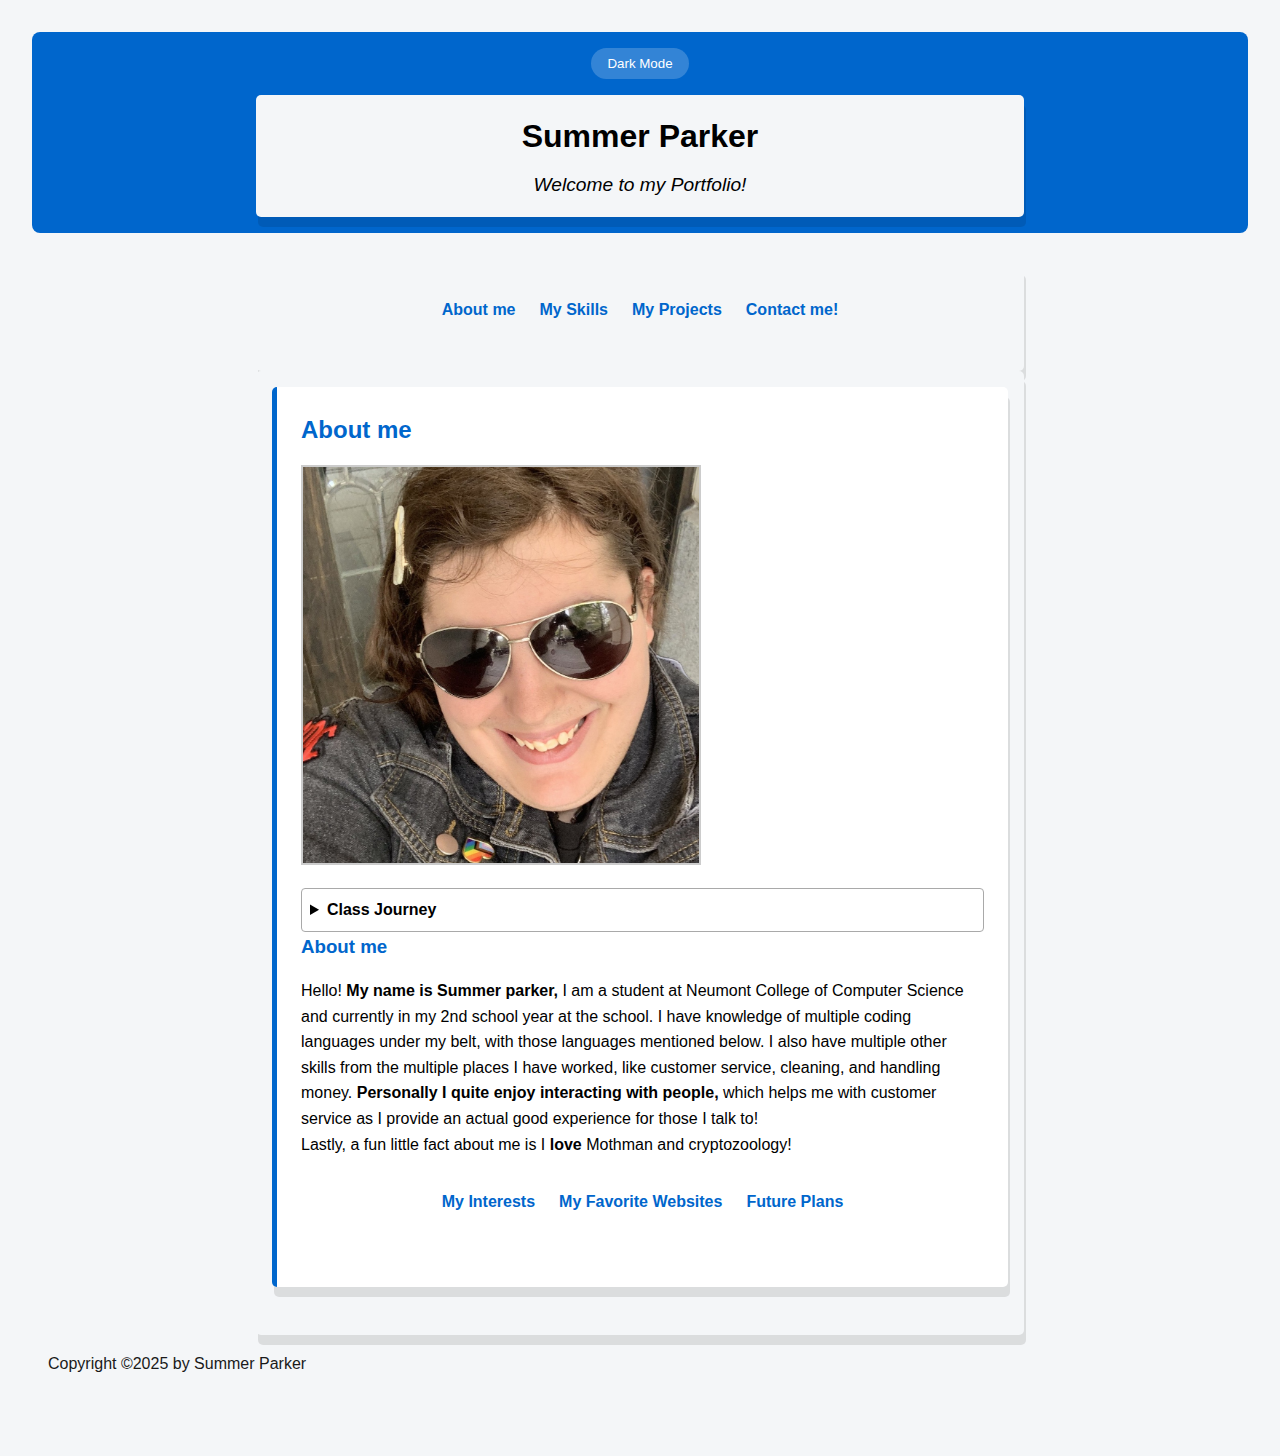
<file: Index.html>
<!DOCTYPE html>
<html lang="en">

<!--Meta data-->
<head>
    <meta charset="UTF-8">
    <meta name = "viewport" content = "width=device-wdith, initial-scale=1.0" >
    <meta name = "description" content = "CSC210 - Intro to web Presentation and Development - For classes a1,b2, and c2">
    <meta name = "keywords" content = "Neumont, CSC210, web dev, student, portfolio, HMTL5, CSS">
    <meta name = "author" content = "Summer Parker">

    <link rel="icon" type="image/svg+xml" href="data:image/svg+xml ">

   
    <link rel="stylesheet" href="/css/style.css">

    <title> Neumont Portfolio </title>
</head>

<body>
<!-- Name and class banner-->
    <header role = "banner">
        <button class = "theme-toggle" id = "theme-toggle"> Dark Mode </button>
        <section class= "container">
            <h1> Summer Parker </h1> 
            <p class = "tagline"> Welcome to my Portfolio! </p>
        </section>
    </header>
</body>  

    <!--Navigation Banner-->
    <nav role="navigation" aria-label= "Main navigation"> 
        <section class = "container">
            <ul>
                <li> <a href="index.html" aria-describedby="about-desc">About me </a> </li>
                <li> <a href="skills.html" aria-describedby="skills-desc">My Skills </a></li>
                <li> <a href="projects.html" aria-describedby="projects-desc">My Projects </a> </li>
                <li> <a href="contact.html" aria-describedby="contact-desc">Contact me!</a> </li>
            </ul>
        </section>
    </nav>
    

        <!-- Main Content-->
        <main id = "main-content" role = "main">
            <section class="container">

                <section id="about" aria-labelledby="about-heading">
                    <h2 id="about-heading">About me </h2>


                    <img id="slideshow" src="PictureOfMe.jpg" alt="Slideshow">
                    
                    
                <script>
                    const images = ["PictureOfMe.jpg", "MeWaterfall.jpg", "MeLilyWaterfall.jpg", "MeLilyKiss2.jpg"];
                    let index = 0;

                    const slideshow = document.getElementById("slideshow");

                    setInterval(() => {

                    index = (index + 1) % images.length;
                    slideshow.src = images[index];

                    }, 3000); 
                </script>

                    <div class = "about-content"> </div>
                        <div class= "about-text"> </div>
                            <details>
                                <summary>Class Journey</summary>
                                <p>We started first html coding in my college class on July 3,2025, on top of basic hmtl we 
                                    have to understand html and also CSS</p>
                            </details>
                            
                        <!-- About Me-->
                <aside class="About me" aria-labelledby="interests-aboutme"> </aside>
                    <h3 id="interests-aboutme">About me</h3>
                    <p>
                        Hello! <strong >My name is Summer parker, </strong> I am a student at Neumont College of 
                        Computer Science and currently in my 2nd school year at the school. I have 
                        knowledge of multiple coding languages under my belt, with those languages mentioned below.
                        I also have multiple other skills from the multiple places I have worked, like customer service, 
                        cleaning, and handling money. <strong> Personally I quite enjoy interacting with people, </strong> which helps me with customer service as I provide an actual 
                        good experience for those I talk to! 
                    </p>

                    <p id="quoteDisplay"> 

                    </p>
                    <h4 id="authorDisplay"> </h4>

                    <p>
                        Lastly, a fun little fact about me is I <strong> love </strong> Mothman and cryptozoology!
                    </p>

                    
                

                    <!--Small Navigation-->
                    <nav role="navigation" aria-label= "Main navigation"> 
                    <div class = "container">
                        <ul>
                            <li> <a href="interests.html" aria-describedby="interests-desc">My Interests </a></li>
                            <li> <a href="favorites.html" aria-describedby="#FavWebs">My Favorite Websites </a> </li>
                            <li> <a href="plans.html" aria-describedby="plans-desc">Future Plans</a> </li>
                    </div>
                        </ul>
                    </nav>
            
                
                </section> 
            </section>
        </main>

        <footer> 
            Copyright ©2025 by Summer Parker
        </footer>

        <!-- Java script-->
        <script src="main.js"></script>

</html>
</file>
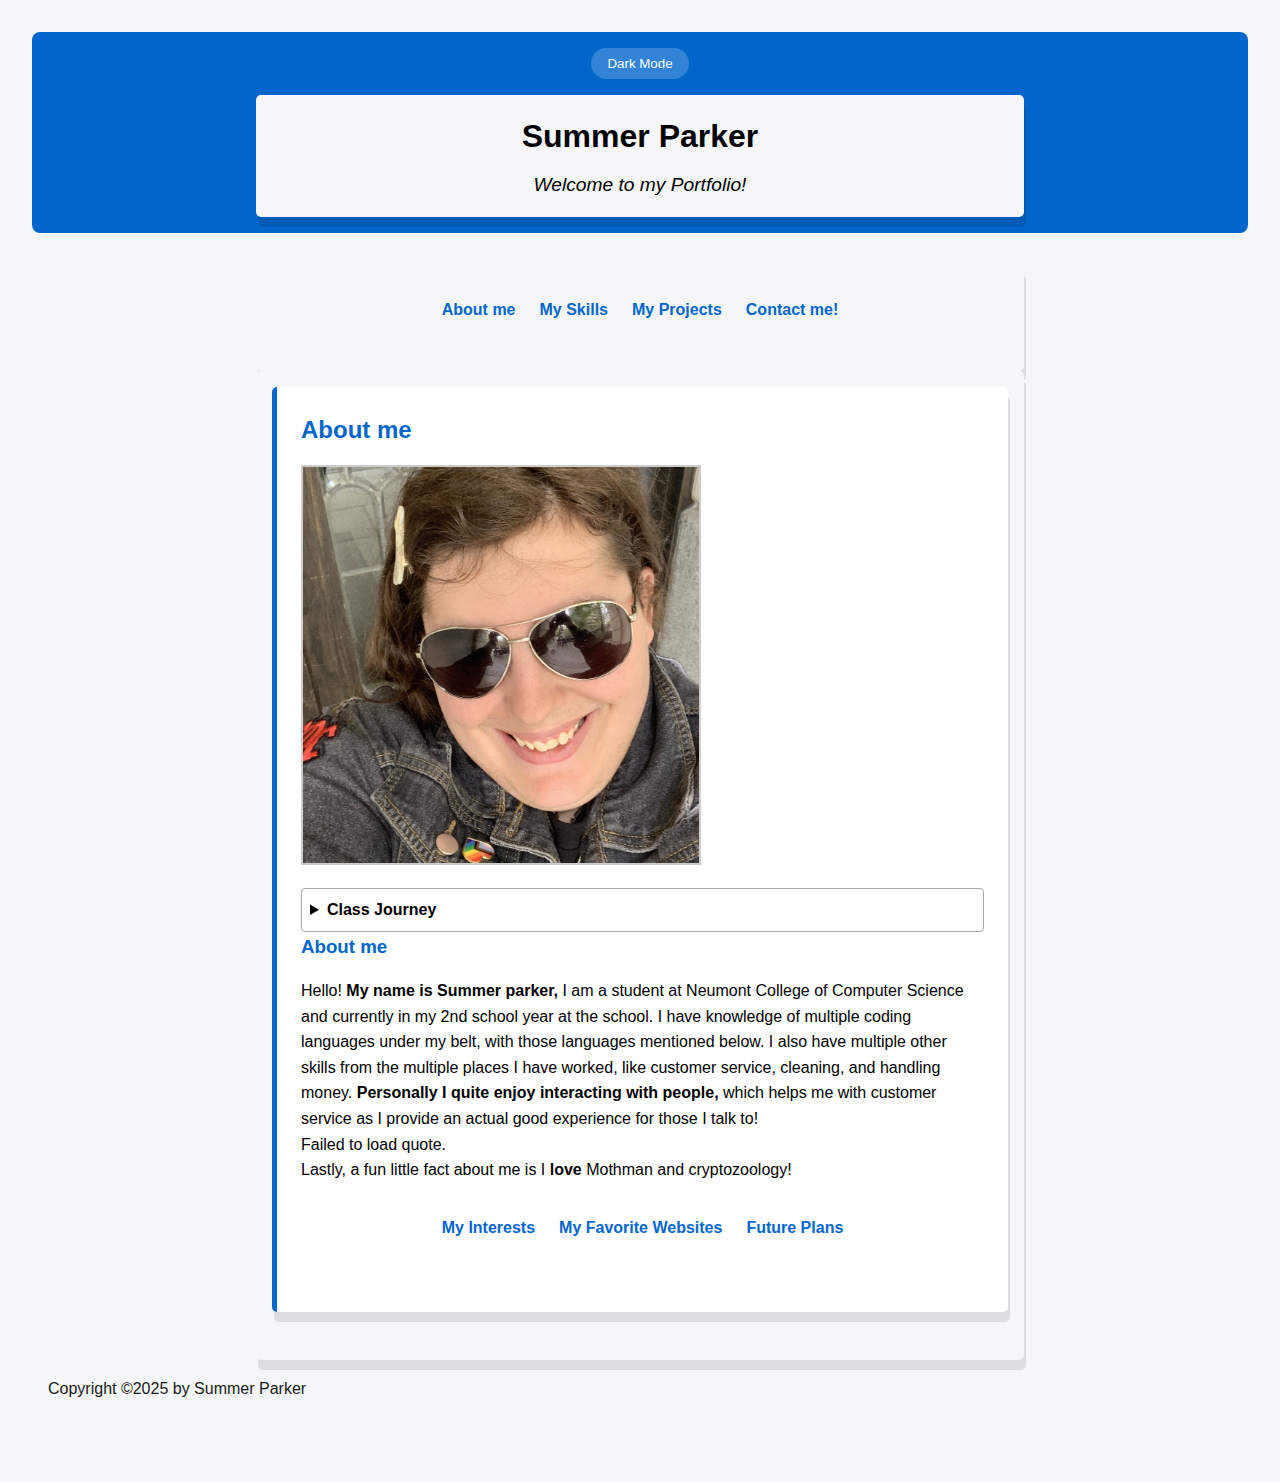
<file: index.html>
<!DOCTYPE html>
<html lang="en">

<!--Meta data-->
<head>
    <meta charset="UTF-8">
    <meta name = "viewport" content = "width=device-wdith, initial-scale=1.0" >
    <meta name = "description" content = "CSC210 - Intro to web Presentation and Development - For classes a1,b2, and c2">
    <meta name = "keywords" content = "Neumont, CSC210, web dev, student, portfolio, HMTL5, CSS">
    <meta name = "author" content = "Summer Parker">

    <link rel="icon" type="image/svg+xml" href="data:image/svg+xml ">

   
    <link rel="stylesheet" href="/css/style.css">

    <title> Neumont Portfolio </title>
</head>

<body>
<!-- Name and class banner-->
    <header role = "banner">
        <button class = "theme-toggle" id = "theme-toggle"> Dark Mode </button>
        <section class= "container">
            <h1> Summer Parker </h1> 
            <p class = "tagline"> Welcome to my Portfolio! </p>
        </section>
    </header>
</body>  

    <!--Navigation Banner-->
    <nav role="navigation" aria-label= "Main navigation"> 
        <section class = "container">
            <ul>
                <li> <a href="/html/index.html" aria-describedby="about-desc">About me </a> </li>
                <li> <a href="/html/skills.html" aria-describedby="skills-desc">My Skills </a></li>
                <li> <a href="/html/projects.html" aria-describedby="projects-desc">My Projects </a> </li>
                <li> <a href="/html/contact.html" aria-describedby="contact-desc">Contact me!</a> </li>
            </ul>
        </section>
    </nav>
    

        <!-- Main Content-->
        <main id = "main-content" role = "main">
            <section class="container">

                <section id="about" aria-labelledby="about-heading">
                    <h2 id="about-heading">About me </h2>


                    <img id="slideshow" src="/imgs/PictureOfMe.jpg" alt="Slideshow">
                    
                    
                <script>
                    const images = ["PictureOfMe.jpg", "MeWaterfall.jpg", "MeLilyWaterfall.jpg", "MeLilyKiss2.jpg"];
                    let index = 0;

                    const slideshow = document.getElementById("slideshow");

                    setInterval(() => {

                    index = (index + 1) % images.length;
                    slideshow.src = images[index];

                    }, 3000); 
                </script>

                    <div class = "about-content"> </div>
                        <div class= "about-text"> </div>
                            <details>
                                <summary>Class Journey</summary>
                                <p>We started first html coding in my college class on July 3,2025, on top of basic hmtl we 
                                    have to understand html and also CSS</p>
                            </details>
                            
                        <!-- About Me-->
                <aside class="About me" aria-labelledby="interests-aboutme"> </aside>
                    <h3 id="interests-aboutme">About me</h3>
                    <p>
                        Hello! <strong >My name is Summer parker, </strong> I am a student at Neumont College of 
                        Computer Science and currently in my 2nd school year at the school. I have 
                        knowledge of multiple coding languages under my belt, with those languages mentioned below.
                        I also have multiple other skills from the multiple places I have worked, like customer service, 
                        cleaning, and handling money. <strong> Personally I quite enjoy interacting with people, </strong> which helps me with customer service as I provide an actual 
                        good experience for those I talk to! 
                    </p>

                    <p id="quoteDisplay"> 

                    </p>
                    <h4 id="authorDisplay"> </h4>

                    <p>
                        Lastly, a fun little fact about me is I <strong> love </strong> Mothman and cryptozoology!
                    </p>

                    
                

                    <!--Small Navigation-->
                    <nav role="navigation" aria-label= "Main navigation"> 
                    <div class = "container">
                        <ul>
                            <li> <a href="/html/interests.html" aria-describedby="interests-desc">My Interests </a></li>
                            <li> <a href="/html/favorites.html" aria-describedby="#FavWebs">My Favorite Websites </a> </li>
                            <li> <a href="/html/plans.html" aria-describedby="plans-desc">Future Plans</a> </li>
                    </div>
                        </ul>
                    </nav>
            
                
                </section> 
            </section>
        </main>

        <footer> 
            Copyright ©2025 by Summer Parker
        </footer>

        <!-- Java script-->
        <script src="/js/main.js"></script>

</html>
</file>
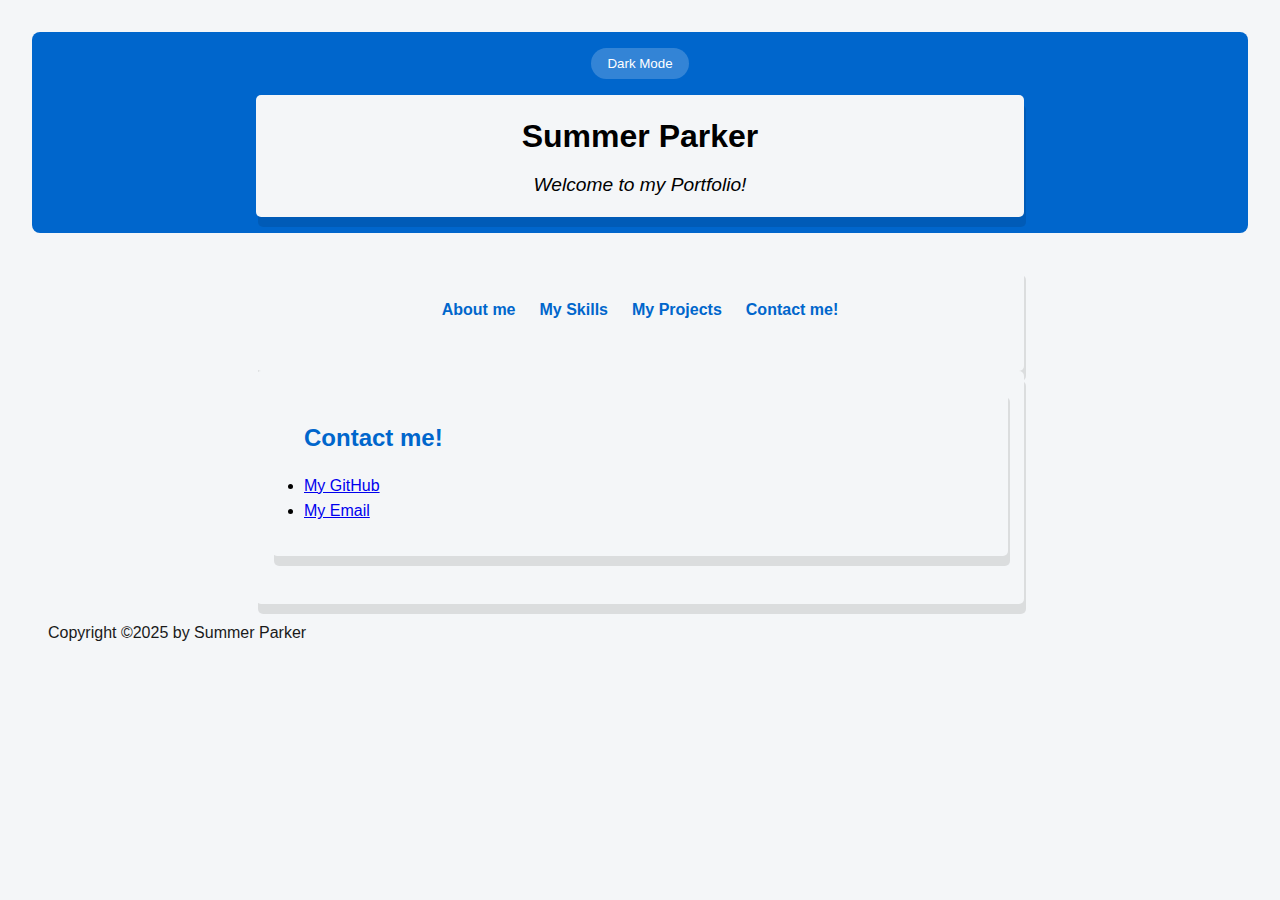
<file: contact.html>
<!DOCTYPE html>
<html lang="en">

<!--Meta data-->
<head>
    <meta charset="UTF-8">
    <meta name = "viewport" content = "width=device-wdith, initial-scale=1.0" >
    <meta name = "description" content = "CSC210 - Intro to web Presentation and Development - For classes a1,b2, and c2">
    <meta name = "keywords" content = "Neumont, CSC210, web dev, student, portfolio, HMTL5, CSS">
    <meta name = "author" content = "Summer Parker">

    <link rel="icon" type="image/svg+xml" href="data:image/svg+xml ">

   
    <link rel="stylesheet" href="css/style.css"> <!-- Alt is style2.css -->

    <title> Neumont Portfolio </title>
</head>

<body>
<!-- Name and class banner-->
    <header role = "banner">
        <button class = "theme-toggle" id = "theme-toggle"> Dark Mode </button>
        <section class= "container">
            <h1> Summer Parker </h1> 
            <p class = "tagline"> Welcome to my Portfolio! </p>
        </section>
    </header>
</body>  

    <!--Navigation Banner-->
    <nav role="navigation" aria-label= "Main navigation"> 
        <section class = "container">
            <ul>
                <li> <a href="html/index.html" aria-describedby="about-desc">About me </a> </li>
                <li> <a href="html/skills.html" aria-describedby="skills-desc">My Skills </a></li>
                <li> <a href="html/projects.html" aria-describedby="projects-desc">My Projects </a> </li>
                <li> <a href="html/contact.html" aria-describedby="contact-desc">Contact me!</a> </li>
            </ul>
        </section>
    </nav>
    

        <!-- Main Content-->
        <main id = "main-content" role = "main">
            <section class="container">

                <section id="contacts" aria-labelledby="contacts-heading">
                    <h2 id="contacts-heading">Contact me! </h2>

                            <ul>
                                <li> <a target="_blank" rel="noopener noreferrer" href="https://github.com/SummerTheMothGal">My GitHub  </a></li>

                                <li> <a target="_blank" rel="noopener noreferrer" href="https://www.youtube.com/watch?v=dQw4w9WgXcQ">My Email  </a></li>

                            </ul>
                        
                <aside class="Contact" aria-labelledby="contact-aboutme"> 
                    
                    
                </aside>
            
                
                </section> 
            </section>
        </main>

        <footer> 
            Copyright ©2025 by Summer Parker
        </footer>

        <!-- Java script-->
        <script src="js/main.js"> </script>

</html>
</file>
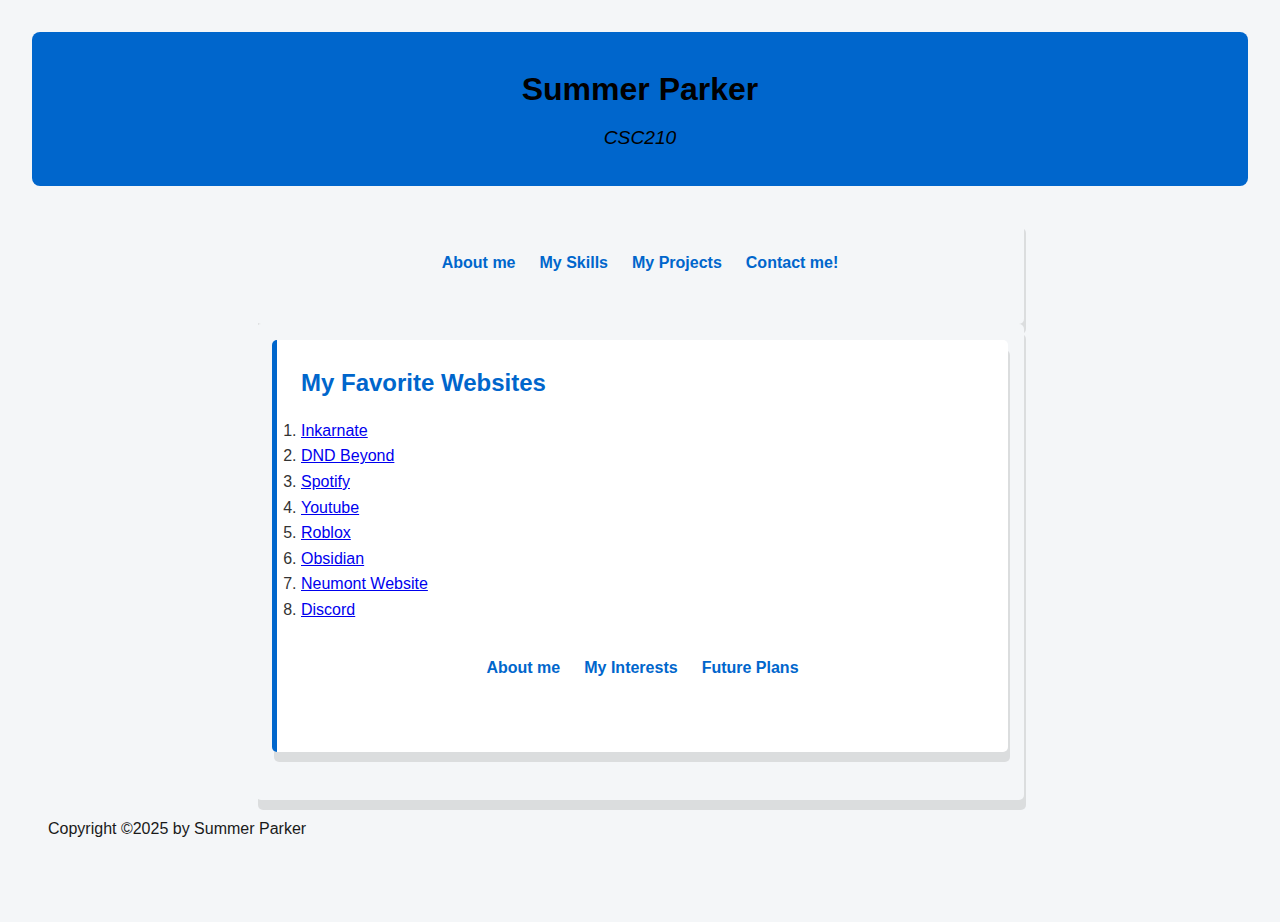
<file: favorites.html>
<!DOCTYPE html>
<html lang="en">

<!--Meta data-->
<head>
    <meta charset="UTF-8">
    <meta name = "viewport" content = "width=device-wdith, initial-scale=1.0" >
    <meta name = "description" content = "CSC210 - Intro to web Presentation and Development - For classes a1,b2, and c2">
    <meta name = "keywords" content = "Neumont, CSC210, web dev, student, portfolio, HMTL5, CSS">
    <meta name = "author" content = "Summer Parker">

    <link rel="icon" type="image/svg+xml" href="data:image/svg+xml ">
    <link rel="stylesheet" href="style.css">

    <title> Neumont College of Computer Science, Intro to WebDev Class </title>
</head>

<body>
<!-- Name and class banner-->
    <header role = "banner">
        <div class= "container">
            <h1> Summer Parker </h1> 
            <p class = "tagline"> CSC210 </p>
            </div>
    </header>
</body>    

<!--Navigation Banner-->
    <nav role="navigation" aria-label= "Main navigation"> 
        <section class = "container">
            <ul>
                <li> <a href="index.html" aria-describedby="about-desc">About me </a> </li>
                <li> <a href="skills.html" aria-describedby="skills-desc">My Skills </a></li>
                <li> <a href="projects.html" aria-describedby="projects-desc">My Projects </a> </li>
                <li> <a href="contact.html" aria-describedby="contact-desc">Contact me!</a> </li>
            </ul>
        </section>
    </nav>

        <!-- Main Content-->
    <main id = "main-content" role = "main">
            <section class="container">

                <section id="about" aria-labelledby="about-heading">
                    <h2 id="about-heading">My Favorite Websites </h2>
                    

                    <div class = "FavWebs-content"> </div>
                        <div class= "FavWebs-text"> </div>
                            


                        <!--Favorite Websites-->
                <aside class="FavWebs" aria-labelledby="FavWebs-heading">
                    <ol type="1">
                        <li>
                            <span role="img" aria-label="1"> 
                        <a href="https://inkarnate.com/p/Pkyepb"> Inkarnate </a>
                        </span>

                        </li>

                        <li>
                            <span role="img" aria-label="2"> </span>
                       <a href = "https://marketplace.dndbeyond.com/"> DND Beyond </a>

                        </li>

                        <li>
                            <span role="img" aria-label="3"> </span>
                        
                            <a href = "https://open.spotify.com/"> Spotify</a>
                        </li>

                        <li>
                            <span role="img" aria-label="4"> </span>
                            
                            <a href = "https://www.youtube.com/">Youtube</a>

                        </li>
                        <li>
                            <span role="img" aria-label="5"> </span>
                        
                            <a href = "https://www.roblox.com/home"> Roblox</a>
                        </li>

                        <li>
                            <span role="img" aria-label="6"> </span>
                        
                            <a href = "https://obsidian.md/">Obsidian </a>
                        </li>

                         <li>
                            <span role="img" aria-label="7"> </span>
                        
                            <a href = "https://www.neumont.edu/">Neumont Website </a>
                        </li>

                        <li>
                            <span role="img" aria-label="8"> </span>
                        
                            <a href = "https://discord.com/">Discord </a>
                        </li>

                        

                    </ol>

                    <!--Small Navigation-->
                     <nav role="navigation" aria-label= "Main navigation"> 
                    <div class = "container">
                        <ul>
                            <li> <a href="Index.html" aria-describedby="about">About me</a> </li>
                            <li> <a href="interests.html" aria-describedby="interests-desc">My Interests </a></li>
                            <li> <a href="plans.html" aria-describedby="#FavWebs">Future Plans </a> </li>
                            
                        </ul>
                    </div>
                    </nav>


                </aside>
                </section>
            </section>
    </main>
    <footer> 
            Copyright ©2025 by Summer Parker
        </footer>
</file>
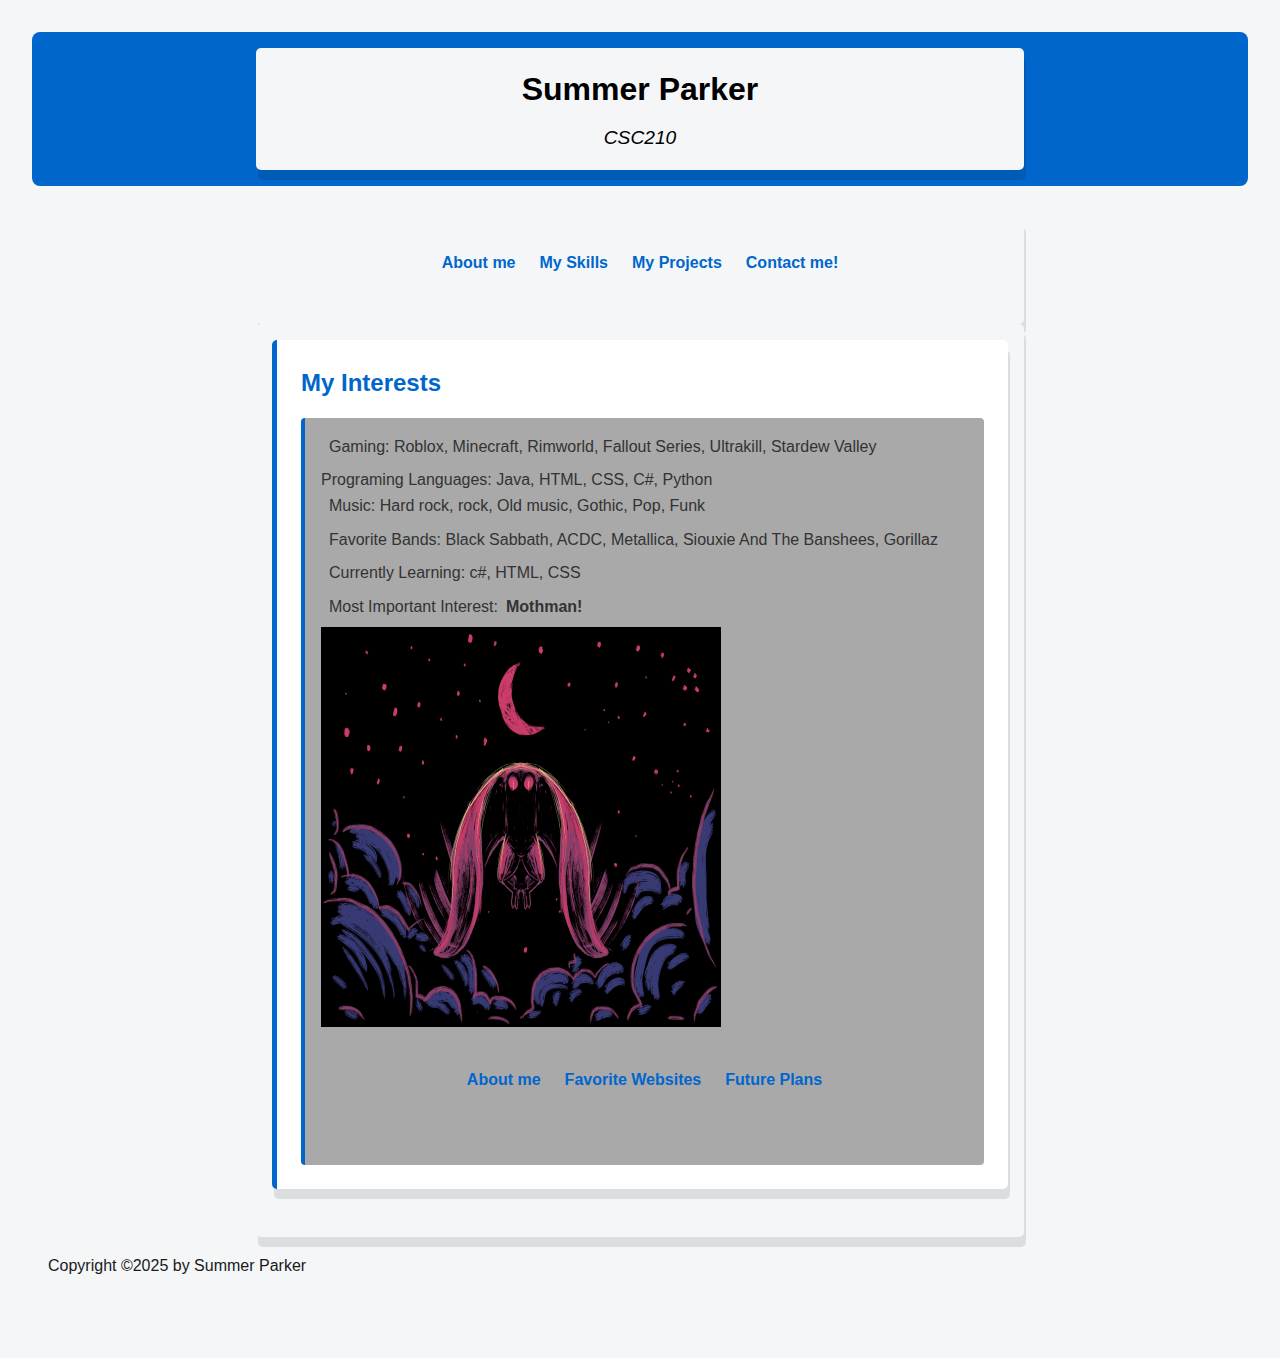
<file: interests.html>
<!DOCTYPE html>
<html lang="en">

<!--Meta data-->
<head>
    <meta charset="UTF-8">
    <meta name = "viewport" content = "width=device-wdith, initial-scale=1.0" >
    <meta name = "description" content = "CSC210 - Intro to web Presentation and Development - For classes a1,b2, and c2">
    <meta name = "keywords" content = "Neumont, CSC210, web dev, student, portfolio, HMTL5, CSS">
    <meta name = "author" content = "Summer Parker">

    <link rel="icon" type="image/svg+xml" href="data:image/svg+xml ">
    <link rel="stylesheet" href="style.css">

    <title> Neumont College of Computer Science, Intro to WebDev Class </title>
</head>

<body>
<!-- Name and class banner-->
    <header role = "banner">
        <section class= "container">
            <h1> Summer Parker </h1> 
            <p class = "tagline"> CSC210 </p>
        </section>
    </header>
</body>  

<!--Navigation Banner-->
    <nav role="navigation" aria-label= "Main navigation"> 
        <section class = "container">
            <ul>
                <li> <a href="index.html" aria-describedby="about-desc">About me </a> </li>
                <li> <a href="skills.html" aria-describedby="skills-desc">My Skills </a></li>
                <li> <a href="projects.html" aria-describedby="projects-desc">My Projects </a> </li>
                <li> <a href="contact.html" aria-describedby="contact-desc">Contact me!</a> </li>
            </ul>
        </section>
    </nav>


    <main id = "main-content" role = "main">
            <section class="container">

                <section id="about" aria-labelledby="about-heading">
                    <h2 id="about-heading">My Interests </h2>

                    <div class = "interest-content"> </div>
                        <div class= "interest-text"> </div>
                            


                        <!--Interests-->
                <aside class="interests" aria-labelledby="interests-heading">
                    <ul>
                        <li>
                            <span role="img" aria-label="Gaming"> </span>
                        Gaming: Roblox, Minecraft, Rimworld, Fallout Series, Ultrakill, Stardew Valley
                        </li>
                            <span role="img" aria-label="Programing"> </span>
                        Programing Languages: Java, HTML, CSS, C#, Python
                        </li>
                        <li>
                            <span role="img" aria-label="Music"> </span>
                        Music: Hard rock, rock, Old music, Gothic, Pop, Funk
                        </li>
                        <li>
                            <span role="img" aria-label="bands"> </span>
                        Favorite Bands: Black Sabbath, ACDC, Metallica, Siouxie And The Banshees, Gorillaz
                        </li>
                        <li>
                            <span role="img" aria-label="Learning"> </span>
                        Currently Learning: c#, HTML, CSS
                        </li>

                        <li>
                            <span role="img" aria-label="mostimportant"> </span>
                        Most Important Interest: <strong> Mothman! </strong>
                        </li>

                        <!--Mothman Gif-->
                        <img src="Mothman.gif" alt="MothmanGif" width="400" height="400">

                    </ul>

                    <!--Small Navigation-->
                    <nav role="navigation" aria-label= "Main navigation"> 
                    <div class = "container">
                        <ul>
                            <li> <a href="Index.html" aria-describedby="about">About me</a> </li>
                            <li> <a href="favorites.html" aria-describedby="FavWebs">Favorite Websites</a></li>
                            <li> <a href="plans.html" aria-describedby="plans-desc">Future Plans </a> </li>
                            
                        </ul>
                    </div>
                    </nav>


                </aside>
               
                </section>
            </section>
    </main>
    <footer> 
            Copyright ©2025 by Summer Parker
        </footer>
</file>
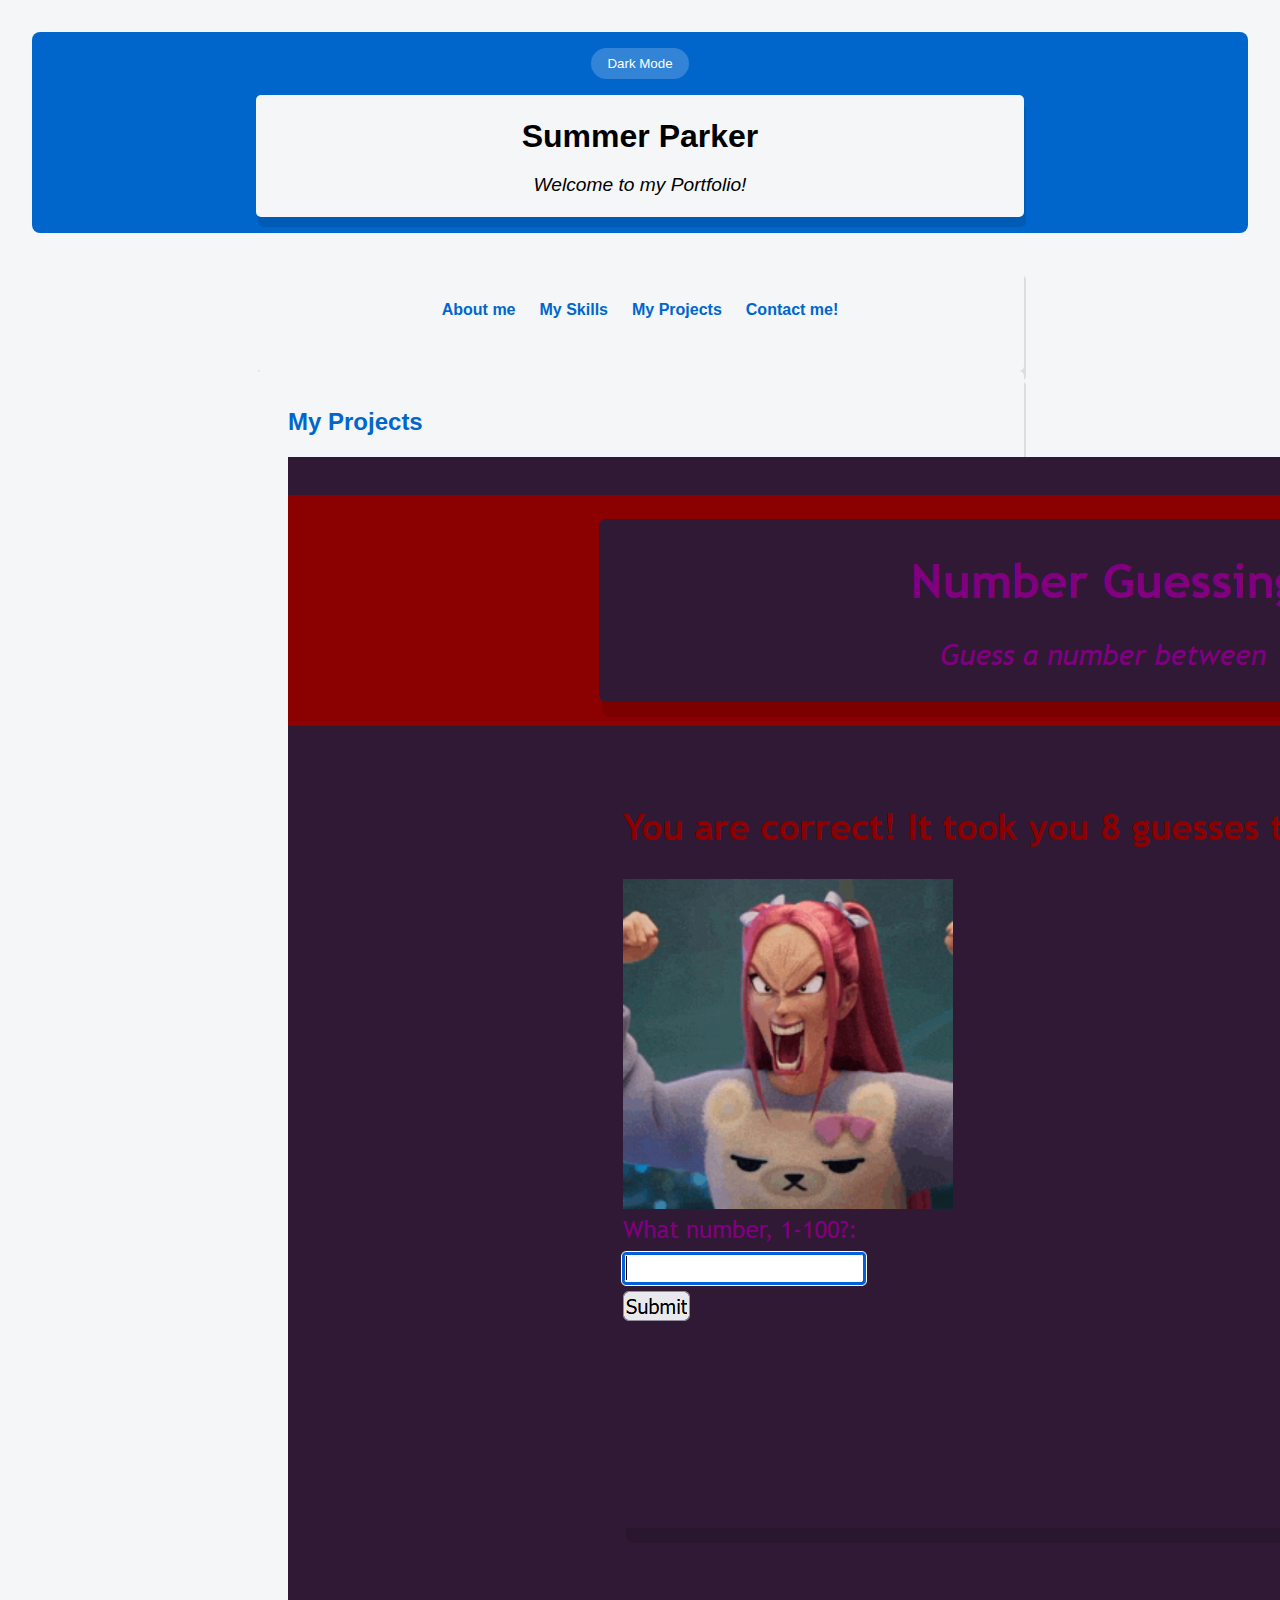
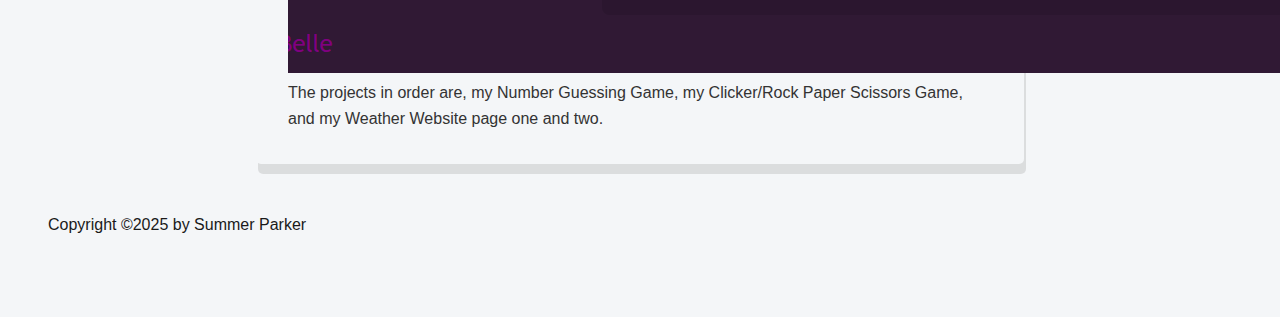
<file: projects.html>
<!DOCTYPE html>
<html lang="en">

<!--Meta data-->
<head>
    <meta charset="UTF-8">
    <meta name = "viewport" content = "width=device-wdith, initial-scale=1.0" >
    <meta name = "description" content = "CSC210 - Intro to web Presentation and Development - For classes a1,b2, and c2">
    <meta name = "keywords" content = "Neumont, CSC210, web dev, student, portfolio, HMTL5, CSS">
    <meta name = "author" content = "Summer Parker">

    <link rel="icon" type="image/svg+xml" href="data:image/svg+xml ">

   
    <link rel="stylesheet" href="style.css"> 

    <title> Neumont Portfolio </title>
</head>

<body>
<!-- Name and class banner-->
    <header role = "banner">
        <button class = "theme-toggle" id = "theme-toggle"> Dark Mode </button>
        <section class= "container">
            <h1> Summer Parker </h1> 
            <p class = "tagline"> Welcome to my Portfolio! </p>
        </section>
    </header>
</body>  

    <!--Navigation Banner-->
    <nav role="navigation" aria-label= "Main navigation"> 
        <section class = "container">
            <ul>
                <li> <a href="index.html" aria-describedby="about-desc">About me </a> </li>
                <li> <a href="skills.html" aria-describedby="skills-desc">My Skills </a></li>
                <li> <a href="projects.html" aria-describedby="projects-desc">My Projects </a> </li>
                <li> <a href="contact.html" aria-describedby="contact-desc">Contact me!</a> </li>
            </ul>
        </section>
    </nav>
    

        <!-- Main Content-->
        <main id = "main-content" role = "main">
            

                <section id="projectsS" aria-labelledby="projects-heading">
                    <h2 id="projects-heading">My Projects </h2>

                            
                        
                <aside class="projects" aria-labelledby="projects-desc"> 
                    
                    <img id="slideshowP" src="GuessingGame.png" alt="Slideshow">

                <script>
                    const images = ["GuessingGame.png", "ClickerGame.png", "WWW1.png", "WWW2.png"];
                    let index = 0;

                    const slideshowP = document.getElementById("slideshowP");

                    setInterval(() => {

                    index = (index + 1) % images.length;
                    slideshowP.src = images[index];

                    }, 3000); 
                </script>
                        <p>The projects in order are, my Number Guessing Game, my Clicker/Rock Paper Scissors Game, and my Weather Website page one and two. </p>
                </aside>
            
                
                
            </section>
        </main>

        <footer> 
            Copyright ©2025 by Summer Parker
        </footer>

        <!-- Java script-->
        <script src="main.js"> </script>

</html>
</file>
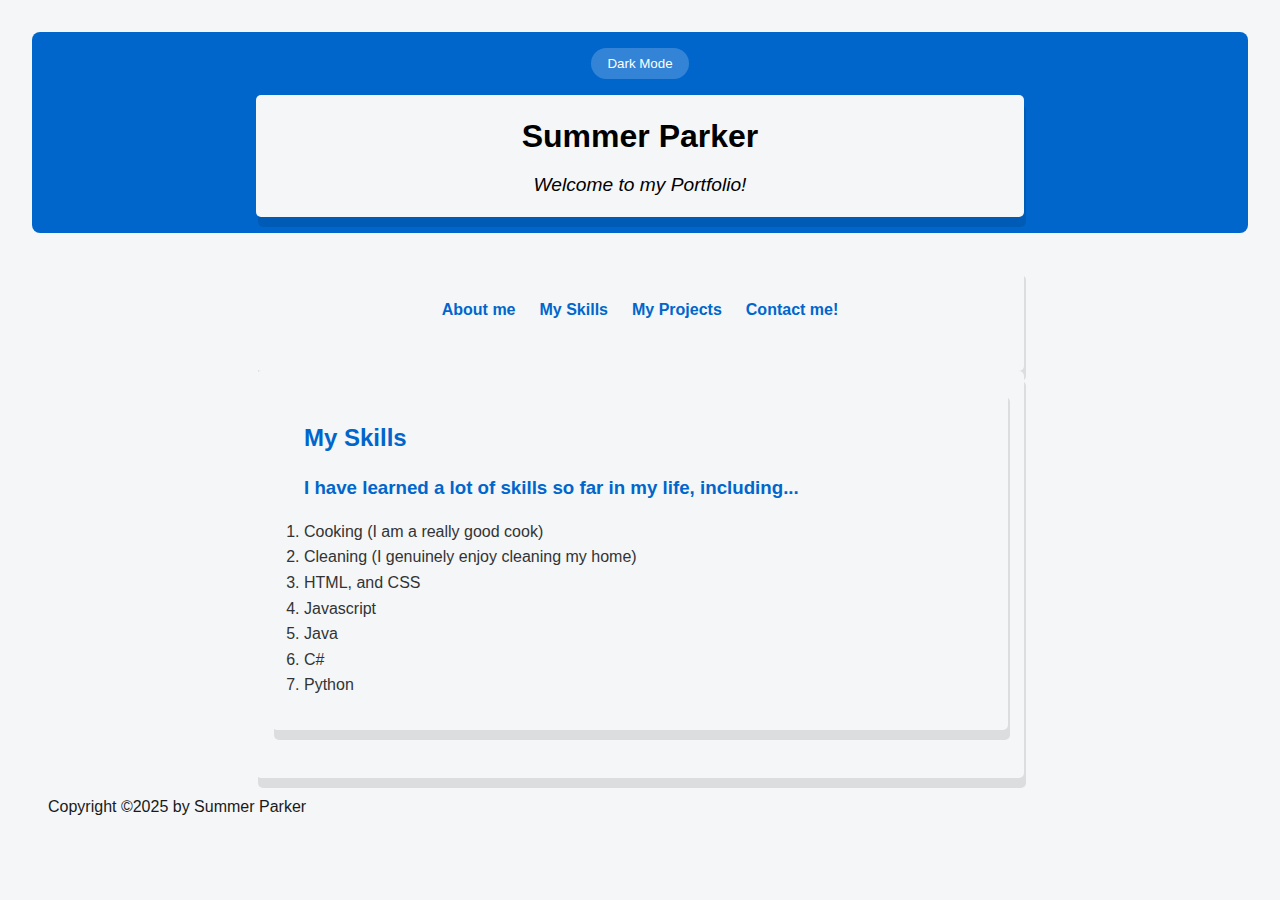
<file: skills.html>
<!DOCTYPE html>
<html lang="en">

<!--Meta data-->
<head>
    <meta charset="UTF-8">
    <meta name = "viewport" content = "width=device-wdith, initial-scale=1.0" >
    <meta name = "description" content = "CSC210 - Intro to web Presentation and Development - For classes a1,b2, and c2">
    <meta name = "keywords" content = "Neumont, CSC210, web dev, student, portfolio, HMTL5, CSS">
    <meta name = "author" content = "Summer Parker">

    <link rel="icon" type="image/svg+xml" href="data:image/svg+xml ">

   
    <link rel="stylesheet" href="style.css"> <!-- Alt is style2.css -->

    <title> Neumont Portfolio </title>
</head>

<body>
<!-- Name and class banner-->
    <header role = "banner">
        <button class = "theme-toggle" id = "theme-toggle"> Dark Mode </button>
        <section class= "container">
            <h1> Summer Parker </h1> 
            <p class = "tagline"> Welcome to my Portfolio! </p>
        </section>
    </header>
</body>  

    <!--Navigation Banner-->
    <nav role="navigation" aria-label= "Main navigation"> 
        <section class = "container">
            <ul>
                <li> <a href="index.html" aria-describedby="about-desc">About me </a> </li>
                <li> <a href="skills.html" aria-describedby="skills-desc">My Skills </a></li>
                <li> <a href="projects.html" aria-describedby="projects-desc">My Projects </a> </li>
                <li> <a href="contact.html" aria-describedby="contact-desc">Contact me!</a> </li>
            </ul>
        </section>
    </nav>
    

        <!-- Main Content-->
        <main id = "main-content" role = "main">
            <section class="container">

                <section id="skills" aria-labelledby="skills-heading">
                    <h2 id="skills-heading">My Skills </h2>

                            
                        <!-- About Me-->
                <aside class="About me" aria-labelledby="interests-aboutme"> 
                    
                    <h3>I have learned a lot of skills so far in my life, including...</h3>

                    <ol type="1">

                        <li> <p> 
                            Cooking (I am a really good cook)
                        </p> </li>

                        <li> <p>
                            Cleaning (I genuinely enjoy cleaning my home) 
                            </p> </li>

                         <li> <p>
                            HTML, and CSS 
                            </p> </li>

                         <li> <p>
                            Javascript
                            </p> </li>
                         
                         <li> <p>
                            Java
                            </p> </li>

                        <li> <p>
                            C#
                            </p> </li>
                        
                        <li> <p>
                            Python 
                            </p> </li>


                    </ol>
                </aside>
            
                
                </section> 
            </section>
        </main>

        <footer> 
            Copyright ©2025 by Summer Parker
        </footer>

        <!-- Java script-->
        <script src="main.js"> </script>

</html>
</file>
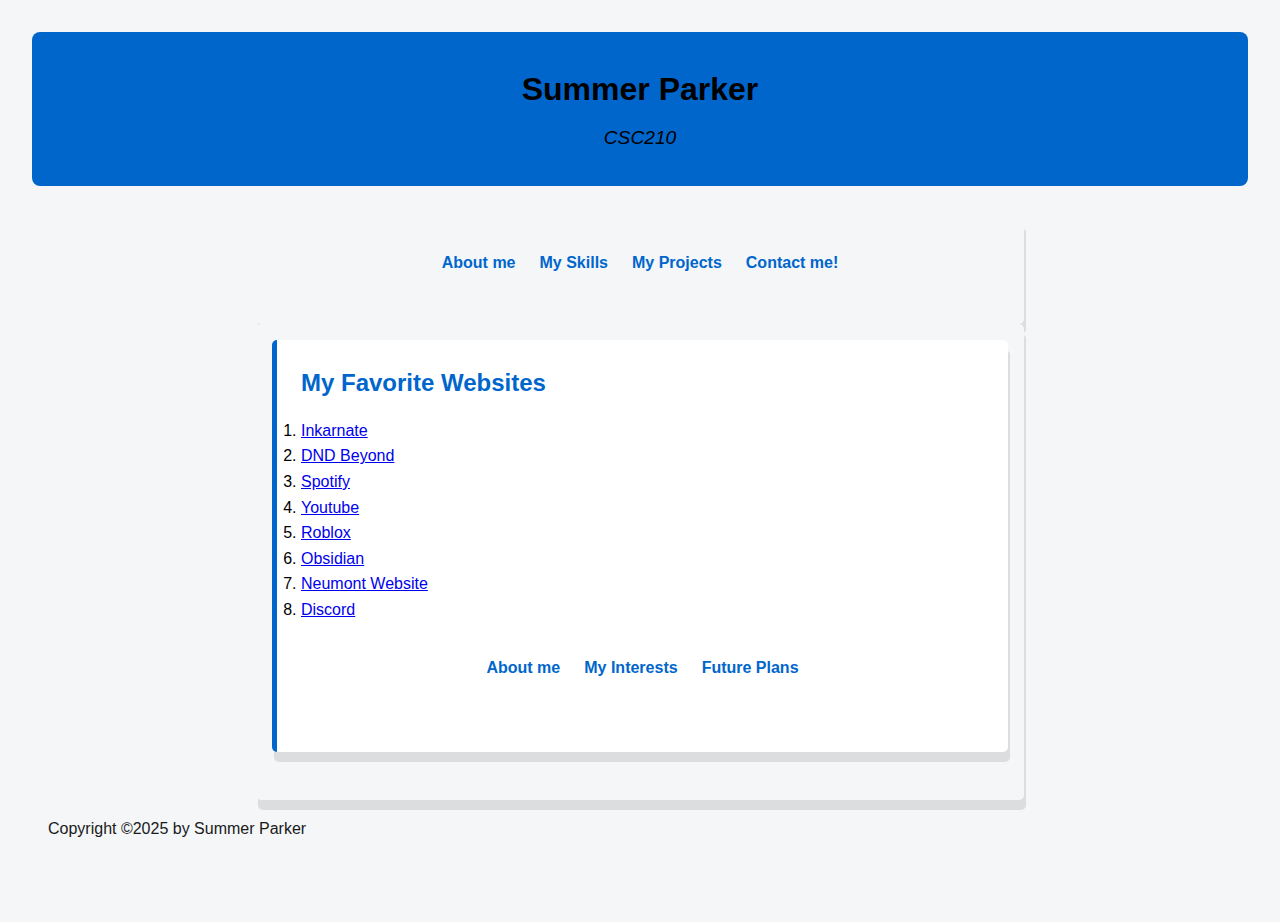
<file: html/favorites.html>
<!DOCTYPE html>
<html lang="en">

<!--Meta data-->
<head>
    <meta charset="UTF-8">
    <meta name = "viewport" content = "width=device-wdith, initial-scale=1.0" >
    <meta name = "description" content = "CSC210 - Intro to web Presentation and Development - For classes a1,b2, and c2">
    <meta name = "keywords" content = "Neumont, CSC210, web dev, student, portfolio, HMTL5, CSS">
    <meta name = "author" content = "Summer Parker">

    <link rel="icon" type="image/svg+xml" href="data:image/svg+xml ">
    <link rel="stylesheet" href="/css/style.css">

    <title> Neumont College of Computer Science, Intro to WebDev Class </title>
</head>

<body>
<!-- Name and class banner-->
    <header role = "banner">
        <div class= "container">
            <h1> Summer Parker </h1> 
            <p class = "tagline"> CSC210 </p>
            </div>
    </header>
</body>    

<!--Navigation Banner-->
    <nav role="navigation" aria-label= "Main navigation"> 
        <section class = "container">
            <ul>
                <li> <a href="/html/index.html" aria-describedby="about-desc">About me </a> </li>
                <li> <a href="/html/skills.html" aria-describedby="skills-desc">My Skills </a></li>
                <li> <a href="/html/projects.html" aria-describedby="projects-desc">My Projects </a> </li>
                <li> <a href="/html/contact.html" aria-describedby="contact-desc">Contact me!</a> </li>
            </ul>
        </section>
    </nav>

        <!-- Main Content-->
    <main id = "main-content" role = "main">
            <section class="container">

                <section id="about" aria-labelledby="about-heading">
                    <h2 id="about-heading">My Favorite Websites </h2>
                    

                    <div class = "FavWebs-content"> </div>
                        <div class= "FavWebs-text"> </div>
                            


                        <!--Favorite Websites-->
                <aside class="FavWebs" aria-labelledby="FavWebs-heading">
                    <ol type="1">
                        <li>
                            <span role="img" aria-label="1"> 
                        <a href="https://inkarnate.com/p/Pkyepb"> Inkarnate </a>
                        </span>

                        </li>

                        <li>
                            <span role="img" aria-label="2"> </span>
                       <a href = "https://marketplace.dndbeyond.com/"> DND Beyond </a>

                        </li>

                        <li>
                            <span role="img" aria-label="3"> </span>
                        
                            <a href = "https://open.spotify.com/"> Spotify</a>
                        </li>

                        <li>
                            <span role="img" aria-label="4"> </span>
                            
                            <a href = "https://www.youtube.com/">Youtube</a>

                        </li>
                        <li>
                            <span role="img" aria-label="5"> </span>
                        
                            <a href = "https://www.roblox.com/home"> Roblox</a>
                        </li>

                        <li>
                            <span role="img" aria-label="6"> </span>
                        
                            <a href = "https://obsidian.md/">Obsidian </a>
                        </li>

                         <li>
                            <span role="img" aria-label="7"> </span>
                        
                            <a href = "https://www.neumont.edu/">Neumont Website </a>
                        </li>

                        <li>
                            <span role="img" aria-label="8"> </span>
                        
                            <a href = "https://discord.com/">Discord </a>
                        </li>

                        

                    </ol>

                    <!--Small Navigation-->
                     <nav role="navigation" aria-label= "Main navigation"> 
                    <div class = "container">
                        <ul>
                            <li> <a href="/html/Index.html" aria-describedby="about">About me</a> </li>
                            <li> <a href="/html/interests.html" aria-describedby="interests-desc">My Interests </a></li>
                            <li> <a href="/html/plans.html" aria-describedby="#FavWebs">Future Plans </a> </li>
                            
                        </ul>
                    </div>
                    </nav>


                </aside>
                </section>
            </section>
    </main>
    <footer> 
            Copyright ©2025 by Summer Parker
        </footer>
</file>
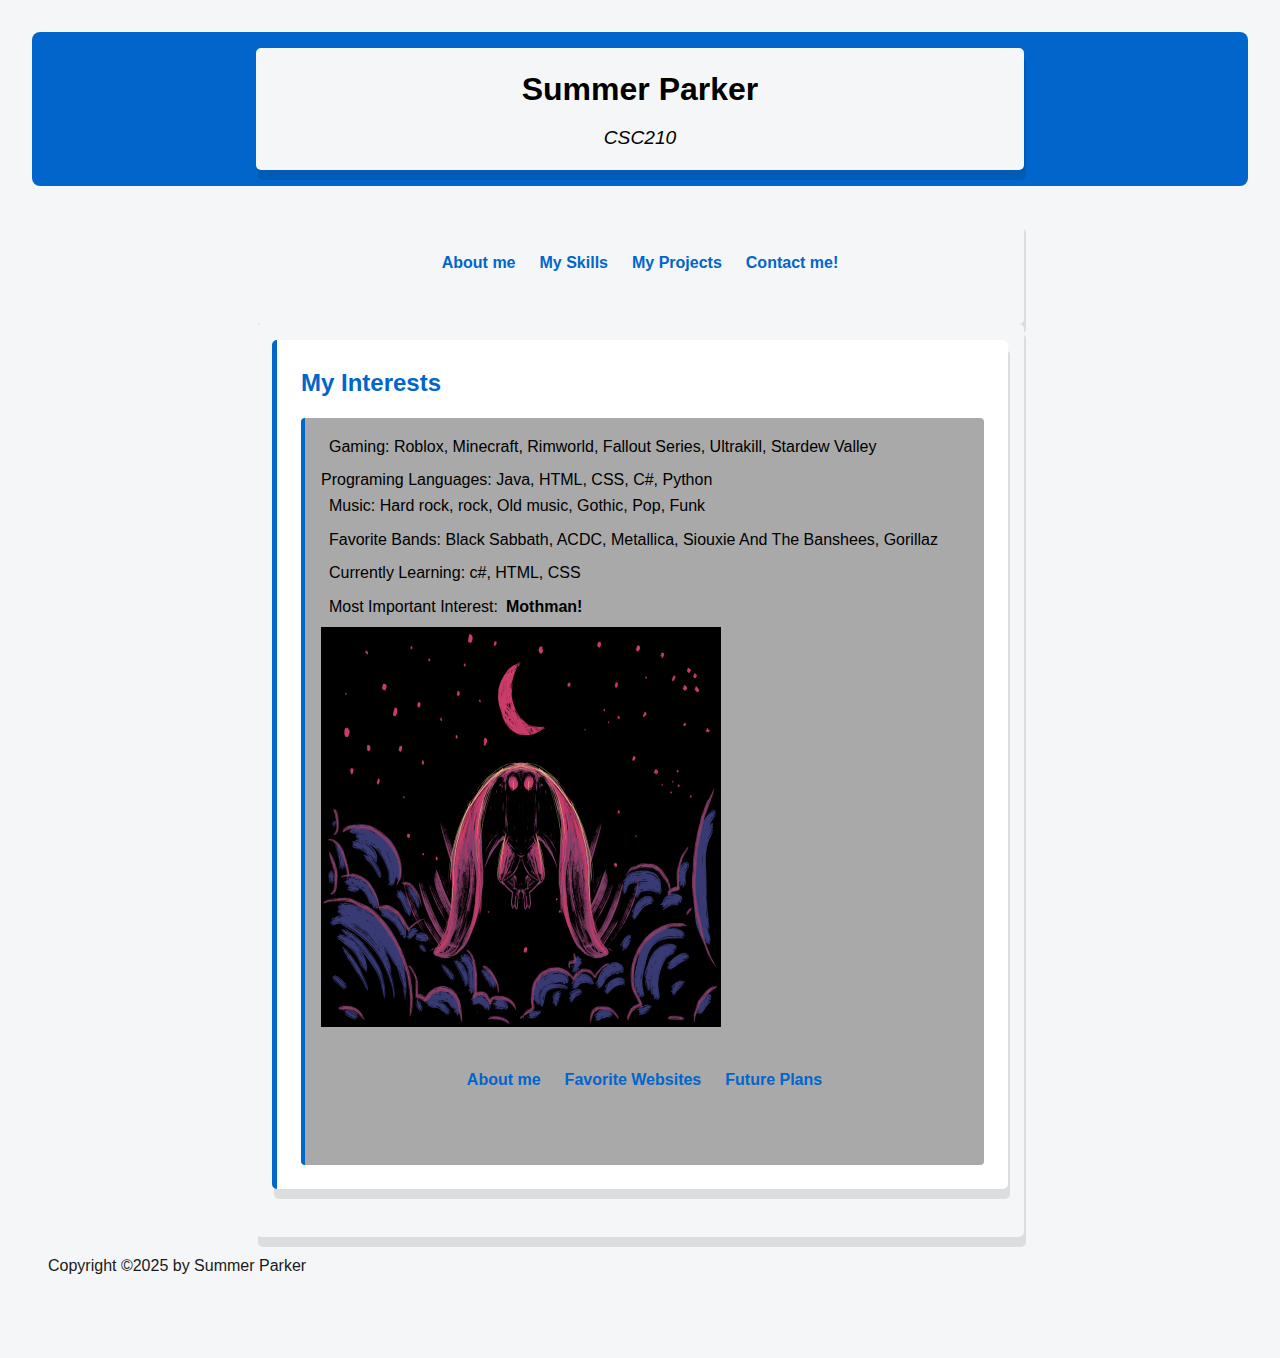
<file: html/interests.html>
<!DOCTYPE html>
<html lang="en">

<!--Meta data-->
<head>
    <meta charset="UTF-8">
    <meta name = "viewport" content = "width=device-wdith, initial-scale=1.0" >
    <meta name = "description" content = "CSC210 - Intro to web Presentation and Development - For classes a1,b2, and c2">
    <meta name = "keywords" content = "Neumont, CSC210, web dev, student, portfolio, HMTL5, CSS">
    <meta name = "author" content = "Summer Parker">

    <link rel="icon" type="image/svg+xml" href="data:image/svg+xml ">
    <link rel="stylesheet" href="/css/style.css">

    <title> Neumont College of Computer Science, Intro to WebDev Class </title>
</head>

<body>
<!-- Name and class banner-->
    <header role = "banner">
        <section class= "container">
            <h1> Summer Parker </h1> 
            <p class = "tagline"> CSC210 </p>
        </section>
    </header>
</body>  

<!--Navigation Banner-->
    <nav role="navigation" aria-label= "Main navigation"> 
        <section class = "container">
            <ul>
                <li> <a href="/html/index.html" aria-describedby="about-desc">About me </a> </li>
                <li> <a href="/html/skills.html" aria-describedby="skills-desc">My Skills </a></li>
                <li> <a href="/html/projects.html" aria-describedby="projects-desc">My Projects </a> </li>
                <li> <a href="/html/contact.html" aria-describedby="contact-desc">Contact me!</a> </li>
            </ul>
        </section>
    </nav>


    <main id = "main-content" role = "main">
            <section class="container">

                <section id="about" aria-labelledby="about-heading">
                    <h2 id="about-heading">My Interests </h2>

                    <div class = "interest-content"> </div>
                        <div class= "interest-text"> </div>
                            


                        <!--Interests-->
                <aside class="interests" aria-labelledby="interests-heading">
                    <ul>
                        <li>
                            <span role="img" aria-label="Gaming"> </span>
                        Gaming: Roblox, Minecraft, Rimworld, Fallout Series, Ultrakill, Stardew Valley
                        </li>
                            <span role="img" aria-label="Programing"> </span>
                        Programing Languages: Java, HTML, CSS, C#, Python
                        </li>
                        <li>
                            <span role="img" aria-label="Music"> </span>
                        Music: Hard rock, rock, Old music, Gothic, Pop, Funk
                        </li>
                        <li>
                            <span role="img" aria-label="bands"> </span>
                        Favorite Bands: Black Sabbath, ACDC, Metallica, Siouxie And The Banshees, Gorillaz
                        </li>
                        <li>
                            <span role="img" aria-label="Learning"> </span>
                        Currently Learning: c#, HTML, CSS
                        </li>

                        <li>
                            <span role="img" aria-label="mostimportant"> </span>
                        Most Important Interest: <strong> Mothman! </strong>
                        </li>

                        <!--Mothman Gif-->
                        <img src="/imgs/Mothman.gif" alt="MothmanGif" width="400" height="400">

                    </ul>

                    <!--Small Navigation-->
                    <nav role="navigation" aria-label= "Main navigation"> 
                    <div class = "container">
                        <ul>
                            <li> <a href="/html/Index.html" aria-describedby="about">About me</a> </li>
                            <li> <a href="/html/favorites.html" aria-describedby="FavWebs">Favorite Websites</a></li>
                            <li> <a href="/html/plans.html" aria-describedby="plans-desc">Future Plans </a> </li>
                            
                        </ul>
                    </div>
                    </nav>


                </aside>
               
                </section>
            </section>
    </main>
    <footer> 
            Copyright ©2025 by Summer Parker
        </footer>
</file>
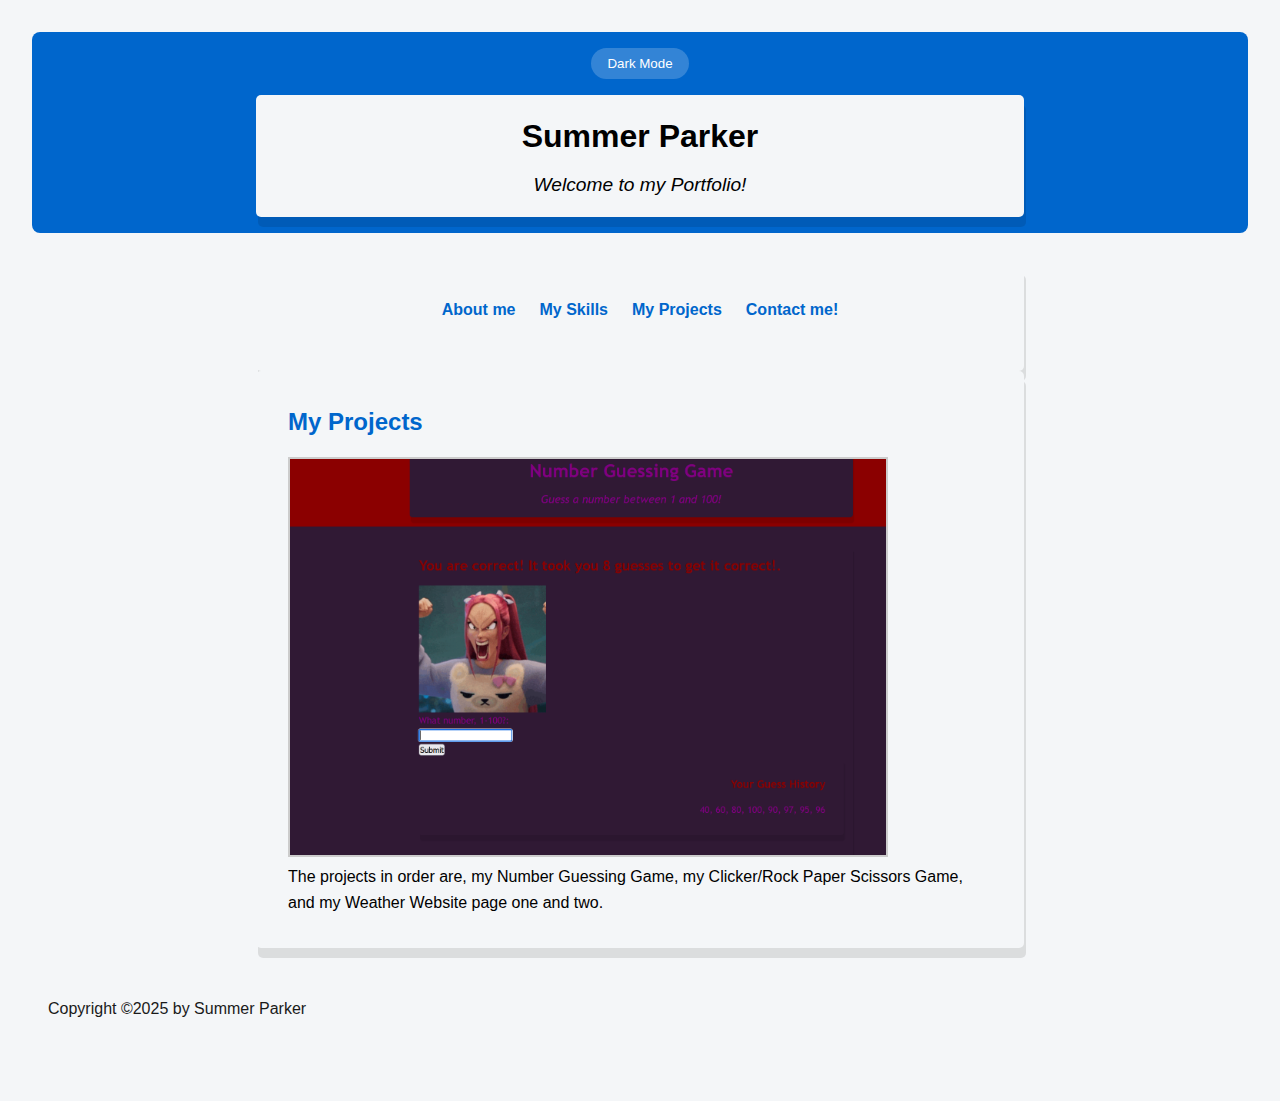
<file: html/projects.html>
<!DOCTYPE html>
<html lang="en">

<!--Meta data-->
<head>
    <meta charset="UTF-8">
    <meta name = "viewport" content = "width=device-wdith, initial-scale=1.0" >
    <meta name = "description" content = "CSC210 - Intro to web Presentation and Development - For classes a1,b2, and c2">
    <meta name = "keywords" content = "Neumont, CSC210, web dev, student, portfolio, HMTL5, CSS">
    <meta name = "author" content = "Summer Parker">

    <link rel="icon" type="image/svg+xml" href="data:image/svg+xml ">

   
    <link rel="stylesheet" href="/css/style.css"> 

    <title> Neumont Portfolio </title>
</head>

<body>
<!-- Name and class banner-->
    <header role = "banner">
        <button class = "theme-toggle" id = "theme-toggle"> Dark Mode </button>
        <section class= "container">
            <h1> Summer Parker </h1> 
            <p class = "tagline"> Welcome to my Portfolio! </p>
        </section>
    </header>
</body>  

    <!--Navigation Banner-->
    <nav role="navigation" aria-label= "Main navigation"> 
        <section class = "container">
            <ul>
                <li> <a href="/html/index.html" aria-describedby="about-desc">About me </a> </li>
                <li> <a href="/html/skills.html" aria-describedby="skills-desc">My Skills </a></li>
                <li> <a href="/html/projects.html" aria-describedby="projects-desc">My Projects </a> </li>
                <li> <a href="/html/contact.html" aria-describedby="contact-desc">Contact me!</a> </li>
            </ul>
        </section>
    </nav>
    

        <!-- Main Content-->
        <main id = "main-content" role = "main">
            

                <section id="projectsS" aria-labelledby="projects-heading">
                    <h2 id="projects-heading">My Projects </h2>

                            
                        
                <aside class="projects" aria-labelledby="projects-desc"> 
                    
                    <img id="slideshowP" src="/imgs/GuessingGame.png" alt="Slideshow">

                <script>
                    const images = ["GuessingGame.png", "ClickerGame.png", "WWW1.png", "WWW2.png"];
                    let index = 0;

                    const slideshowP = document.getElementById("slideshowP");

                    setInterval(() => {

                    index = (index + 1) % images.length;
                    slideshowP.src = images[index];

                    }, 3000); 
                </script>
                        <p>The projects in order are, my Number Guessing Game, my Clicker/Rock Paper Scissors Game, and my Weather Website page one and two. </p>
                </aside>
            
                
                
            </section>
        </main>

        <footer> 
            Copyright ©2025 by Summer Parker
        </footer>

        <!-- Java script-->
        <script src="/js/main.js"> </script>

</html>
</file>
<file: css/style.css>
:root {
    --bg-primary: #f4f6f8;
    --bg-secondary: white;
    --text-primary: black;
    --color-primary: #0066cc;
    --color-accent: #eaf3fc;
    --shadow: 02px 10px rgba(0,0,0,0.1);
}

    body.dark-theme {
        --bg-primary: #1a1a1a;
        --bg-secondary: #2d2d2d;
        --text-primary: #e0e0e0;
        --color-primary: #66b3ff;
        --color-accent: #3a3a3a;
    }
 



* {
    margin: 0;
    padding: 0;
    box-sizing: border-box;

}

    html 
    {
        scroll-behavior: smooth;
    }

    body 
    {
        font-family: 'Trebuchet MS', sans-serif;
        background-color: var(--bg-primary);
        color: var(--text-primary);
        line-height: 1.6;
        padding: 2rem;
    }

    header 
    {
        text-align: center;
        background-color:  var(--color-primary);
        color: var(--text-primary);
        padding: 1rem;
        border-radius: 8px;
        margin-bottom: 2rem;
        font-family: 'Trebuchet MS', sans-serif;
    }

    header h1 
    {
        font-size: 2rem;
    }


    footer 
    {
        padding: 1rem;
        border-radius: 8px;
        margin-bottom: 2rem;
        color: #1a1a1a;
    }
    
    .tagline 
    {
        font-style: italic;
        font-size: 1.2rem;
        margin-top: 0.5rem;
    }

    /*Dark mode button */
    .theme-toggle {
        position: absolute;
        top: 1rem;
        right: 1rem;
        background: rgba(255, 255, 255, 0.2);
        border: none;
        color: white;
        padding: 0.5rem 1rem;
        border-radius: 20px;
        cursor: pointer;
        transition: background 0.3s;
    }

    .theme-toggle:hover {
        background: rgba(255,255,255,0.3);
    }

    body.dark-theme header {
        background-color: var(--bg-secondary);
    }

    nav ul 
    {
        display: flex;
        justify-content: center;
        list-style: none;
        margin: 1rem 0 2rem 0;
        gap: 1.5rem;
        flex-wrap: wrap;
    }
    
    nav a 
    {
    text-decoration: none;
    color: var(--color-primary);
    font-weight: bold;
    transition: color 0.3s ease;
    }
 
    nav a:hover
     {
    color: var(--color-primary);
    text-decoration: underline;
    }
 


    /* Main Content */
    main 
    {
        max-width: 768px;
        margin: auto;
    }

    section {
        background-color: var(--bg-primary);
        padding: 2rem;
        margin-bottom: 2rem;
        border-radius: 5px;
        box-shadow: var(--shadow);
    }


    .container 
    {
    max-width: 768px;
    margin: auto;
    padding: 1rem;
    }

    #about 
    {
        background-color: var(--bg-secondary);
        padding: 1.5rem;
        margin-bottom: 2rem;
        border-left: 5px solid var(--color-primary);
        border-radius: 5px;
    }

    #slideshow {
      width: 400px;
      height: 400px;
      object-fit: cover;
      border: 2px solid #ccc;
    }

    #slideshowP {
      width: 600px;
      height: 400px;
      object-fit: cover;
      border: 2px solid #ccc;
    }

    .about-content {
        display: grid;
        gap: 2rem;
    }

    .about-text p 
    {
        margin-bottom: 1rem;
    }

    aside.interests 
    {
    background-color: #A9A9A9;
    padding: 1rem;
    margin-top: 1rem;
    border-left: 4px solid var(--color-primary);
    border-radius: 4px;
    }

    aside.interests ul 
    {
    list-style: none;
    padding-left: 0;
    }

    aside.interests li 
    {
    margin-bottom: 0.5rem;
    display: flex;
    align-items: center;
    gap: 0.5rem;
    font-size: 1rem;
    }

    details 
    {
    margin-top: 1rem;
    padding: 0.5rem;
    background-color: f0f8ff;
    border: 1px solid #A9A9A9;
    border-radius: 4px;
    }

    details summary 
    {
        cursor: pointer;
        font-weight: bold;
    }

    h2, h3 
    {
        color: var(--color-primary);
    margin-bottom: 1rem;
    }

    /*print styles */

    @media (max-width: 768px) {
        nav ul {
            flex-direction: column;
            align-items: center;
            gap: 1rem;
        }
    }

    .theme-toggle {
        position: static;
        margin-bottom: 1rem;
    }

    @media print {
        .theme-toggle {
            display: none;
        }

        body {
            background: white;
            color: black;
        }
    }
</file>
<file: style.css>
:root {
    --bg-primary: #f4f6f8;
    --bg-secondary: white;
    --text-primary: black;
    --color-primary: #0066cc;
    --color-accent: #eaf3fc;
    --shadow: 02px 10px rgba(0,0,0,0.1);
}

    body.dark-theme {
        --bg-primary: #1a1a1a;
        --bg-secondary: #2d2d2d;
        --text-primary: #e0e0e0;
        --color-primary: #66b3ff;
        --color-accent: #3a3a3a;
    }




* {
    margin: 0;
    padding: 0;
    box-sizing: border-box;

}

    html 
    {
        scroll-behavior: smooth;
    }

    body 
    {
        font-family: 'Trebuchet MS', sans-serif;
        background-color: var(--bg-primary);
        color: #333;
        line-height: 1.6;
        padding: 2rem;
    }

    header 
    {
        text-align: center;
        background-color:  var(--color-primary);
        color: var(--text-primary);
        padding: 1rem;
        border-radius: 8px;
        margin-bottom: 2rem;
        font-family: 'Trebuchet MS', sans-serif;
    }

    header h1 
    {
        font-size: 2rem;
    }


    footer 
    {
        padding: 1rem;
        border-radius: 8px;
        margin-bottom: 2rem;
        color: #1a1a1a;
    }
    
    .tagline 
    {
        font-style: italic;
        font-size: 1.2rem;
        margin-top: 0.5rem;
    }

    /*Dark mode button */
    .theme-toggle {
        position: absolute;
        top: 1rem;
        right: 1rem;
        background: rgba(255, 255, 255, 0.2);
        border: none;
        color: white;
        padding: 0.5rem 1rem;
        border-radius: 20px;
        cursor: pointer;
        transition: background 0.3s;
    }

    .theme-toggle:hover {
        background: rgba(255,255,255,0.3);
    }

    body.dark-theme header {
        background-color: var(--bg-secondary);
    }

    nav ul 
    {
        display: flex;
        justify-content: center;
        list-style: none;
        margin: 1rem 0 2rem 0;
        gap: 1.5rem;
        flex-wrap: wrap;
    }
    
    nav a 
    {
    text-decoration: none;
    color: var(--color-primary);
    font-weight: bold;
    transition: color 0.3s ease;
    }
 
    nav a:hover
     {
    color: var(--color-primary);
    text-decoration: underline;
    }
 


    /* Main Content */
    main 
    {
        max-width: 768px;
        margin: auto;
    }

    section {
        background-color: var(--bg-primary);
        padding: 2rem;
        margin-bottom: 2rem;
        border-radius: 5px;
        box-shadow: var(--shadow);
    }


    .container 
    {
    max-width: 768px;
    margin: auto;
    padding: 1rem;
    }

    #about 
    {
        background-color: var(--bg-secondary);
        padding: 1.5rem;
        margin-bottom: 2rem;
        border-left: 5px solid var(--color-primary);
        border-radius: 5px;
    }

    .about-content {
        display: grid;
        gap: 2rem;
    }

    .about-text p 
    {
        margin-bottom: 1rem;
    }

    aside.interests 
    {
    background-color: #A9A9A9;
    padding: 1rem;
    margin-top: 1rem;
    border-left: 4px solid var(--color-primary);
    border-radius: 4px;
    }

    aside.interests ul 
    {
    list-style: none;
    padding-left: 0;
    }

    aside.interests li 
    {
    margin-bottom: 0.5rem;
    display: flex;
    align-items: center;
    gap: 0.5rem;
    font-size: 1rem;
    }

    details 
    {
    margin-top: 1rem;
    padding: 0.5rem;
    background-color: f0f8ff;
    border: 1px solid #A9A9A9;
    border-radius: 4px;
    }

    details summary 
    {
        cursor: pointer;
        font-weight: bold;
    }

    h2, h3 
    {
        color: var(--color-primary);
    margin-bottom: 1rem;
    }

    /*print styles */

    @media (max-width: 768px) {
        nav ul {
            flex-direction: column;
            align-items: center;
            gap: 1rem;
        }
    }

    .theme-toggle {
        position: static;
        margin-bottom: 1rem;
    }

    @media print {
        .theme-toggle {
            display: none;
        }

        body {
            background: white;
            color: black;
        }
    }
</file>
